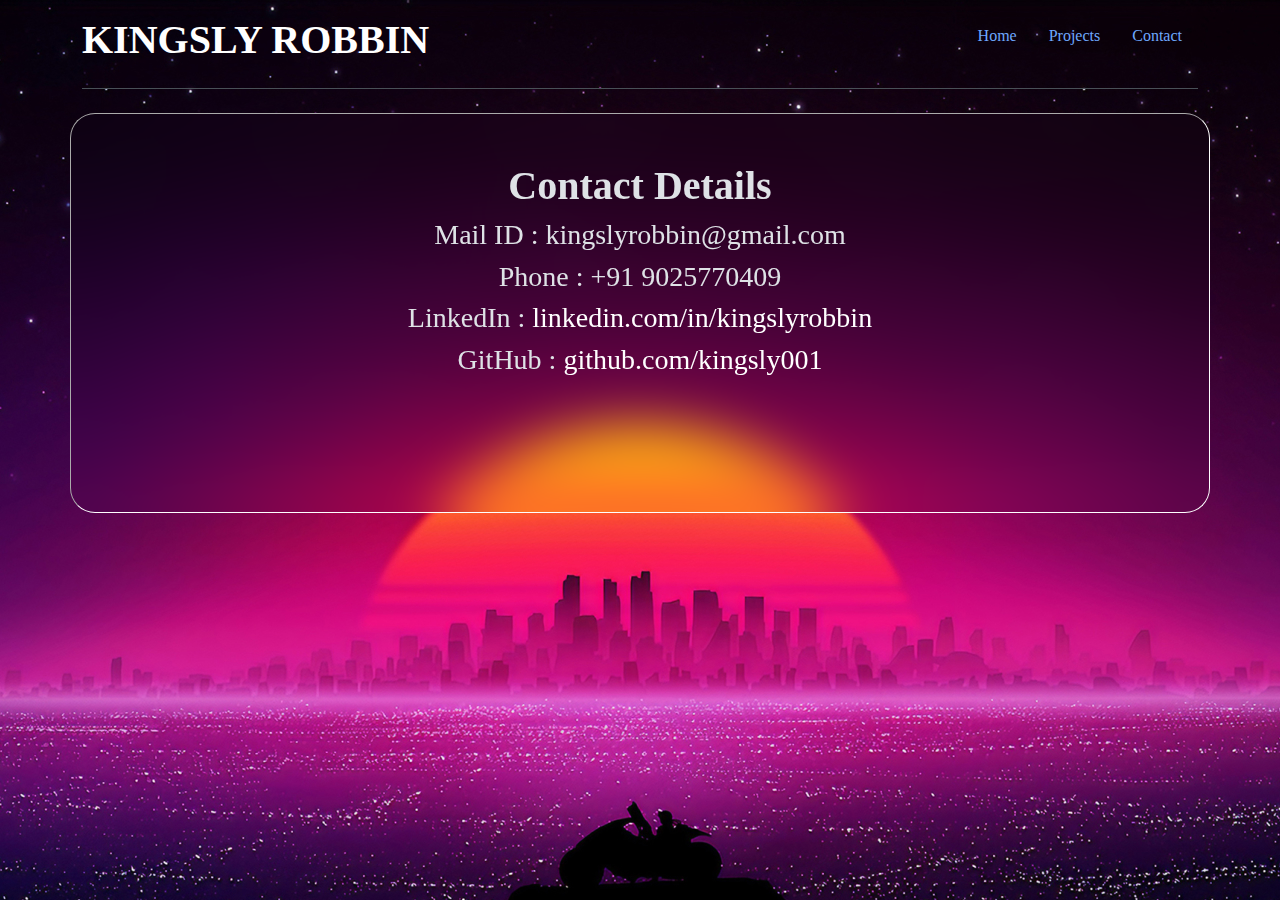
<file: contact.html>
<!DOCTYPE html>
<html data-bs-theme="dark">
    <head>
        <meta charset="utf-8">
        <title>Porfolio</title>
        <link href="https://cdn.jsdelivr.net/npm/bootstrap@5.3.3/dist/css/bootstrap.min.css" rel="stylesheet" integrity="sha384-QWTKZyjpPEjISv5WaRU9OFeRpok6YctnYmDr5pNlyT2bRjXh0JMhjY6hW+ALEwIH" crossorigin="anonymous">
        <script src="https://cdn.jsdelivr.net/npm/bootstrap@5.3.3/dist/js/bootstrap.bundle.min.js" integrity="sha384-YvpcrYf0tY3lHB60NNkmXc5s9fDVZLESaAA55NDzOxhy9GkcIdslK1eN7N6jIeHz" crossorigin="anonymous"></script>
        <link href="contactstyle.css" rel="stylesheet">
    </head>
    <body class="box">
        <div class="container">
            <header class="d-flex flex-wrap justify-content-center py-3 mb-4 border-bottom">
              <a href="/" class="d-flex align-items-center mb-3 mb-md-0 me-md-auto link-body-emphasis text-decoration-none">
                <span><h1>KINGSLY ROBBIN</h1></span>
              </a>
        
              <ul class="nav nav-pills">
                <li class="nav-item"><a href="index.html" class="nav-link">Home</a></li>
                <li class="nav-item"><a href="project.html" class="nav-link">Projects</a></li>
                <li class="nav-item"><a href="contact.html" class="nav-link">Contact</a></li>
              </ul>
            </header>
          </div>

          <div class="container" id="con">
            <div class="row">
                <div class="col-md-6 mx-auto">
                    <div class="card mt-5 text-center">
                        <h1>Contact Details</h1>
                        <h3>Mail ID : kingslyrobbin@gmail.com</h3>
                        <h3>Phone : +91 9025770409</h3>
                        <h3>LinkedIn : <a href="www.linkedin.com/in/kingslyrobbin">linkedin.com/in/kingslyrobbin</a></h3>
                        <h3>GitHub : <a href="https://github.com/kingsly001">github.com/kingsly001</a></h3>
                    </div>
                </div>
            </div>
        </div>
    </body>
</html>
</file>
<file: contactstyle.css>
body
{
    font-family: 'Times New Roman', Times, serif;
    background-image: url("images/bg.jpg");
    background-repeat: no-repeat;
    background-size: auto;
    background-position-x:center;
}
h1
{
    font-weight: bolder;
}
#con
{
    border-radius: 25px;
    border:0.1rem solid white;
    border-style:inset;
    height: 400px;
    background: transparent;
    backdrop-filter: blur(20pt);
}
.card
{
    border: none;
    background: transparent;
}
a
{
    color: white;
    text-decoration: none;
}
</file>
